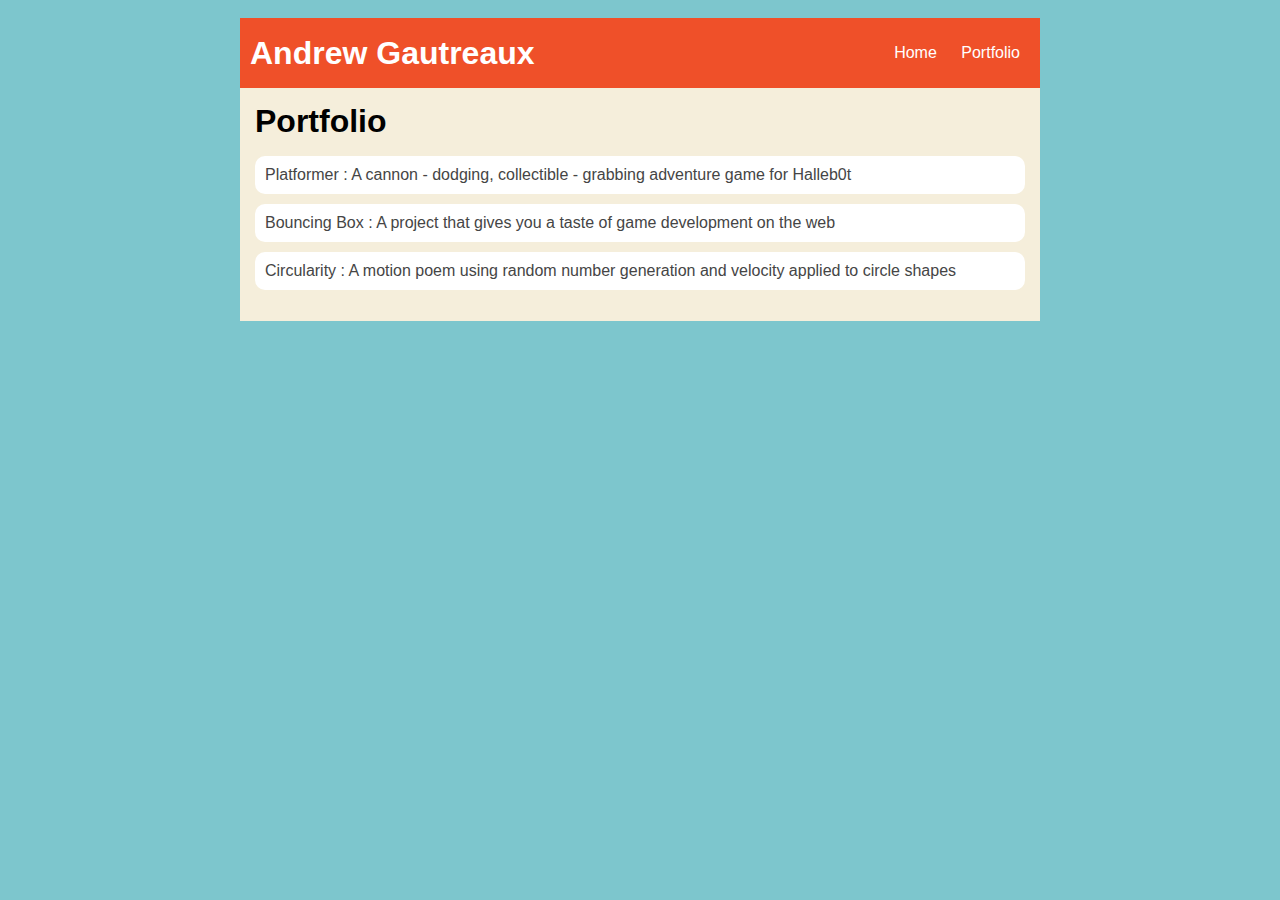
<file: portfolio.html>
<!DOCTYPE HTML>
<html>
    <head> <title>Andrew Gautreaux's Computer Science website</title>
      <link rel="stylesheet" href="style.css">
    </head>

    <body>
      <div id="all-contents">
        <nav>
          <h1>Andrew Gautreaux</h1>
            <ul id="nav-ul">
              <li class="nav-li">
               <a class="nav-a" href="index.html">Home</a>
              </li>
              <li class="nav-li">
               <a class="nav-a" href="portfolio.html">Portfolio</a>
              </li>
            </ul>
        </nav>
        <main>
          <div class="content">
            <h1>Portfolio</h1>
            <ul id="portfolio">
              <li><a href="projects/platformer/">Platformer : A cannon - dodging, collectible - grabbing adventure game for Halleb0t</a></li>
              <li><a href="projects/bouncing-box/">Bouncing Box : A project that gives you a taste of game development on the web </a></li>
              <li><a href="projects/circularity/">Circularity : A motion poem using random number generation and velocity applied to circle shapes</a></li>
            </ul>
          </div>
        </main>
      </div>
    </body>
</html>
</file>
<file: style.css>
body {
       background: rgb(125, 198, 205);
       color: rgb(45, 45, 45);
       padding: 10px;
       font-family: arial;
   }
   #all-contents {
     max-width: 800px;
       margin: auto;
   }

   /* navigation menu */
   nav {
       background: rgb(239, 80, 41);
      margin: 0 auto;
       display: flex;
       padding: 10px;
   }
   h1 {
       display: flex;
       align-items: center;
       color: white;
       flex: 1;
       margin: 0;
   }
   #nav-ul {
       list-style-image: none;
   }
   .nav-li {
       display: inline-block;
       padding: 0 10px;
   }
   a {
       text-decoration: none;
       color: #fff;
   }

   /* main container area beneath menu */
   main {
       background: rgb(245, 238, 219);
       display: flex;
   }
   .sidebar {
       margin-right: 25px;
       padding: 10px;
   }
   .sidebar-img {
       width: 200px;
   }
   .content {
       flex: 1;
       padding: 15px;
   }

   /* portfolio styles */
   #interests {
       border: 4px silver ridge;
       padding: 8px;
   }
   h2, h3 {
       margin: 0px;
   }
   /* portfolio styles */
         .content h1 {
             color: black;
         }

         #portfolio {
             list-style-type: none;
             padding-left: 0;
         }

         #portfolio li {
             background: #fff;
             padding: 10px;
             border-radius: 10px;
             margin-bottom: 10px;
         }

         #portfolio li:hover {
             background: #eee;
         }

         #portfolio a {
             text-decoration: none;
             color: #454545;
         }
</file>
